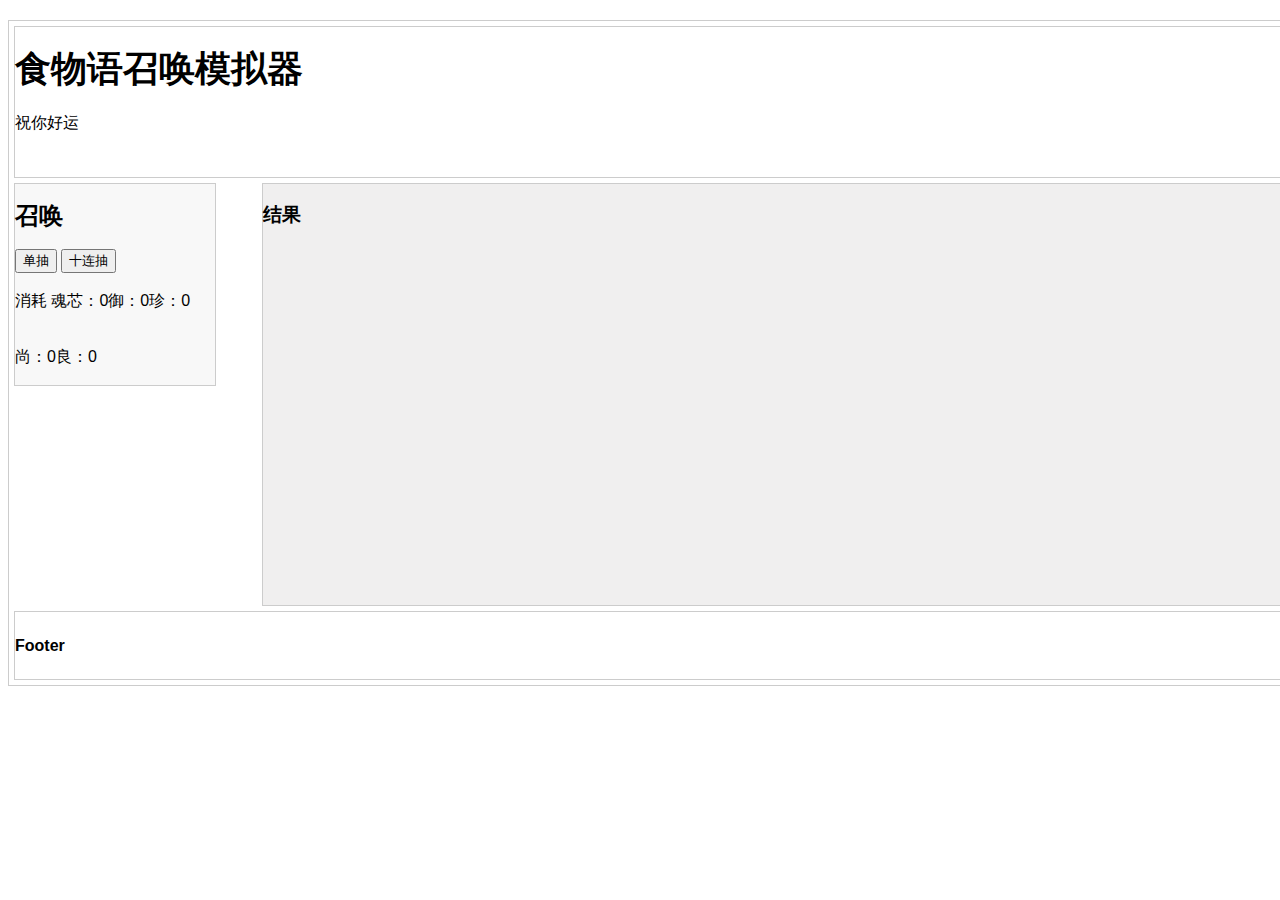
<file: index.html>
<!DOCTYPE html>
<html lang="en">
<head>
<meta charset="utf-8">

<meta name="viewport" content="width=device-width, initial-scale=1.0">
 
<title>Demo</title>
 
<!-- css3-mediaqueries.js for IE8 or older -->
<!--[if lt IE 9]>
	<script src="http://cdn.staticfile.org/livingston-css3-mediaqueries-js/1.0.0/css3-mediaqueries.js"></script>
<![endif]-->
 
<link rel="stylesheet" type="text/css" href="./style.css" /> 

</head>
<body>
    <div id="pagewrap">
        <div id="header">
            <h1>食物语召唤模拟器</h1>
            <p>祝你好运</p>
        </div>

        <div id="content">
            <h2>召唤</h2>
            <button onclick="randomnum(0)">单抽</button>
            <button onclick="randomnum(1)">十连抽</button>
            <div id="statistical">
                <p>消耗 魂芯：<t id="hun">0</t></p>
                <p>御：<t id="lev3">0</t></p>
                <p>珍：<t id="lev2">0</t></p>
                <p>尚：<t id="lev1">0</t></p>
                <p>良：<t id="lev0">0</t></p>
            </div>
        </div>

        <div id="sidebar">
            <h3>结果</h3>
            <div id="random">

            </div>
        </div>
        
        <div id="footer">
            <h4>Footer</h4>
        </div>
    </div>
</body>
<script src="js.js"></script>
</html>
</file>
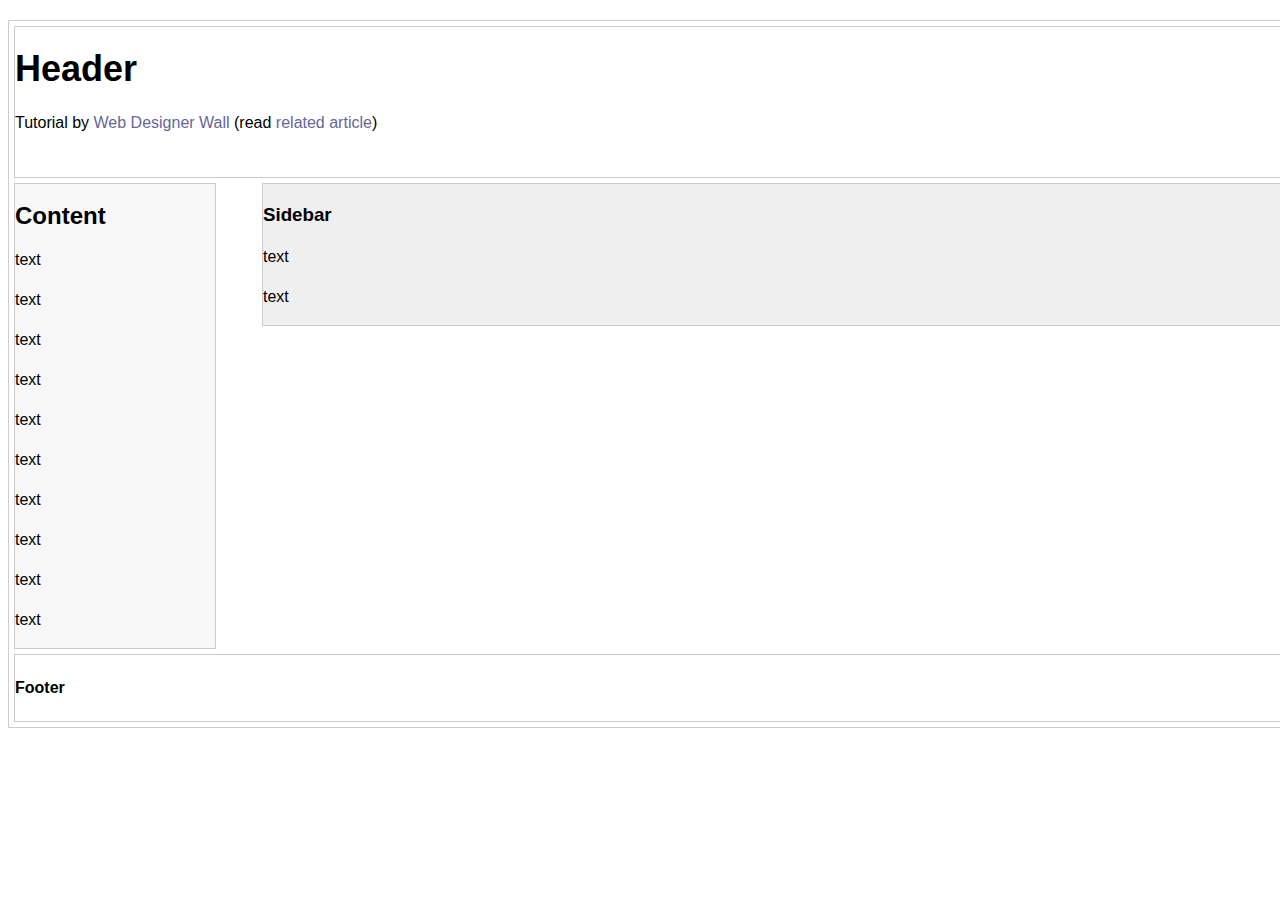
<file: test.html>
<!doctype html>
<html lang="en">
<head>
<meta charset="utf-8">
 
<!-- viewport meta to reset iPhone inital scale -->
<meta name="viewport" content="width=device-width, initial-scale=1.0">
 
<title>Demo: Responsive Design in 3 Steps</title>
 
<!-- css3-mediaqueries.js for IE8 or older -->
<!--[if lt IE 9]>
	<script src="http://cdn.staticfile.org/livingston-css3-mediaqueries-js/1.0.0/css3-mediaqueries.js"></script>
<![endif]-->
 
<link rel="stylesheet" type="text/css" href="./style.css" /> 
</head>
 
<body>
 
<div id="pagewrap">
 
	<div id="header">
		<h1>Header</h1>
		<p>Tutorial by <a href="http://webdesignerwall.com">Web Designer Wall</a> (read <a href="http://webdesignerwall.com/tutorials/responsive-design-in-3-steps">related article</a>)</p>
	</div>
 
	<div id="content">
		<h2>Content</h2>
		<p>text</p>
		<p>text</p>
		<p>text</p>
		<p>text</p>
		<p>text</p>
		<p>text</p>
		<p>text</p>
		<p>text</p>
		<p>text</p>
		<p>text</p>
	</div>
 
	<div id="sidebar">
		<h3>Sidebar</h3>
		<p>text</p>
		<p>text</p>
	</div>
	
	<div id="footer">
		<h4>Footer</h4>
	</div>
 
</div>
 
</body>
</html>
</file>
<file: style.css>
body {
	font: 1em/150% Arial, Helvetica, sans-serif;
}
a {
	color: #669;
	text-decoration: none;
}
a:hover {
	text-decoration: underline;
}
h1 {
	font: bold 36px/100% Arial, Helvetica, sans-serif;
}
 
/************************************************************************************
STRUCTURE
*************************************************************************************/
#pagewrap {
	padding: 5px;
	width: 1450px;
	margin: 20px auto;
}
#header {
	height: 150px;
}
#content {
	width: 200px;
	float: left;
}
#statistical p{
    float: left;
}
#sidebar {
	width: 1200px;
	float: right;
}
#random {
	margin-left: 100px;
    width:1000px;
    height: 360px;
}
#allres {
    width: 90px;
    height: 100%;
    float: left;
}
#allres img{
    margin-top: 60px;
    width: 110%;
}
#footer {
	clear: both;
}
 
/************************************************************************************
MEDIA QUERIES
*************************************************************************************/
/* for 980px or less */
@media screen and (max-width: 980px) {
	
	#pagewrap {
		width: 94%;
	}
	#content {
		width: 65%;
	}
	#sidebar {
		width: 30%;
	}
 
}
 
/* for 700px or less */
@media screen and (max-width: 700px) {
 
	#content {
		width: auto;
		float: none;
	}
	#sidebar {
		width: auto;
		float: none;
	}
 
}
 
/* for 480px or less */
@media screen and (max-width: 480px) {
 
	#header {
		height: auto;
	}
	h1 {
		font-size: 24px;
	}
	#sidebar {
		width: auto;
		float: none;
	}
 
}
 
/* border & guideline (you can ignore these) */
#content {
	background: #f8f8f8;
}
#sidebar {
	background: #f0efef;
}
#header, #content, #sidebar {
	margin-bottom: 5px;
}
#pagewrap, #header, #content, #sidebar, #footer {
	border: solid 1px #ccc;
}
</file>
